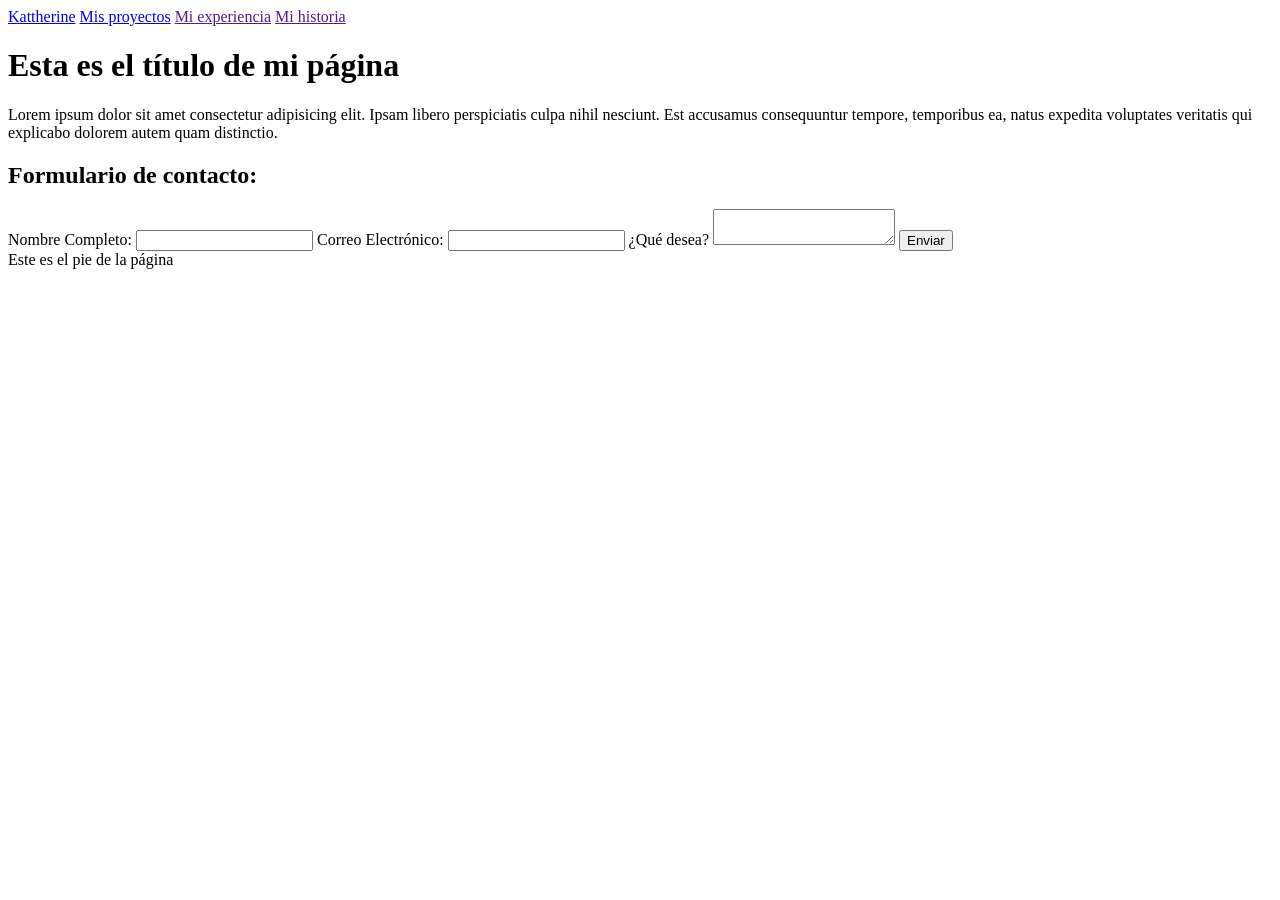
<file: Semana1/practica/index.html>
<!DOCTYPE html>
<html lang="en">
<head>
    <meta charset="UTF-8">
    <meta name="viewport" content="width=device-width, initial-scale=1.0">
    <title>Repaso</title>
</head>
<body>
    <nav>
        <a href="../estructura/index.html">Kattherine</a>
        <a href="https://www.unah.edu.hn/">Mis proyectos</a>
        <a href="">Mi experiencia</a>
        <a href="">Mi historia</a>
    </nav>

    <h1>Esta es el título de mi página</h1>

    <p>
        Lorem ipsum dolor sit amet consectetur adipisicing elit. 
        Ipsam libero perspiciatis culpa nihil nesciunt. 
        Est accusamus consequuntur tempore, temporibus ea, 
        natus expedita voluptates veritatis qui explicabo dolorem 
        autem quam distinctio.
    </p>

    <div>
        <h2>Formulario de contacto:</h2>
        <form>
            <label for="nombre">Nombre Completo:</label>
            <input id="nombre" type="text">

            <label for="correo">Correo Electrónico:</label>
            <input id="correo" type="email">

            <label for="motivo">¿Qué desea?</label>
            <textarea name="motivo" id="motivo"></textarea>

            <button>Enviar</button>
        </form>
    </div>

    <footer>
        Este es el pie de la página
    </footer>
</body>
</html>
</file>
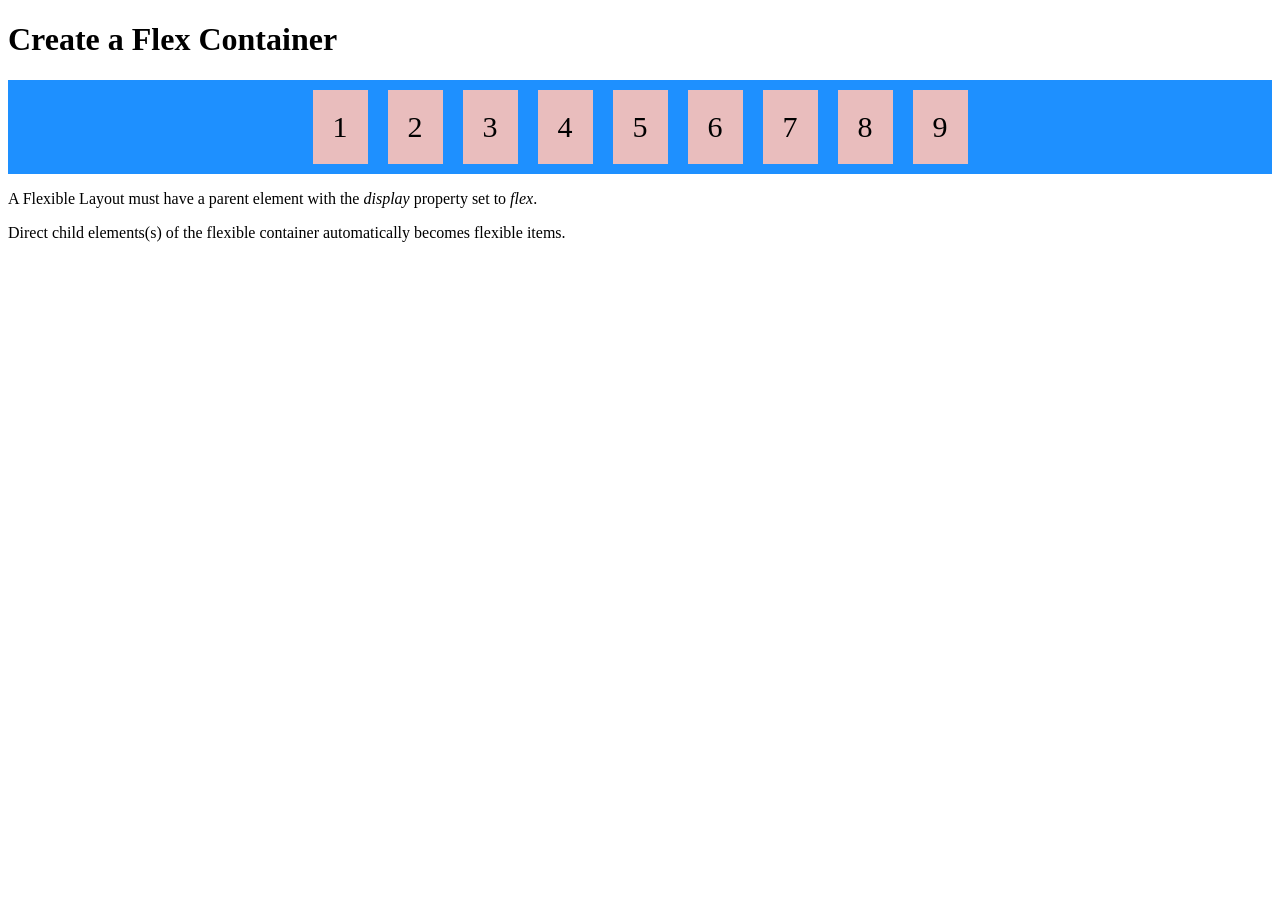
<file: Semana2/Flexbox/index.html>
<!DOCTYPE html>
<html>
<head>
    <link rel="stylesheet" href="estilos.css">
</head>
<body>

    <h1 id="encabezado">Create a Flex Container</h1>

    <div class="flex-container">
        <div>1</div>
        <div>2</div>
        <div>3</div> 
        <div>4</div>
        <div>5</div>
        <div>6</div> 
        <div>7</div>
        <div>8</div>
        <div>9</div>  
    </div>

    <p>A Flexible Layout must have a parent element with the <em>display</em> property set to <em>flex</em>.</p>

    <p>Direct child elements(s) of the flexible container automatically becomes flexible items.</p>

</body>
</html>
</file>
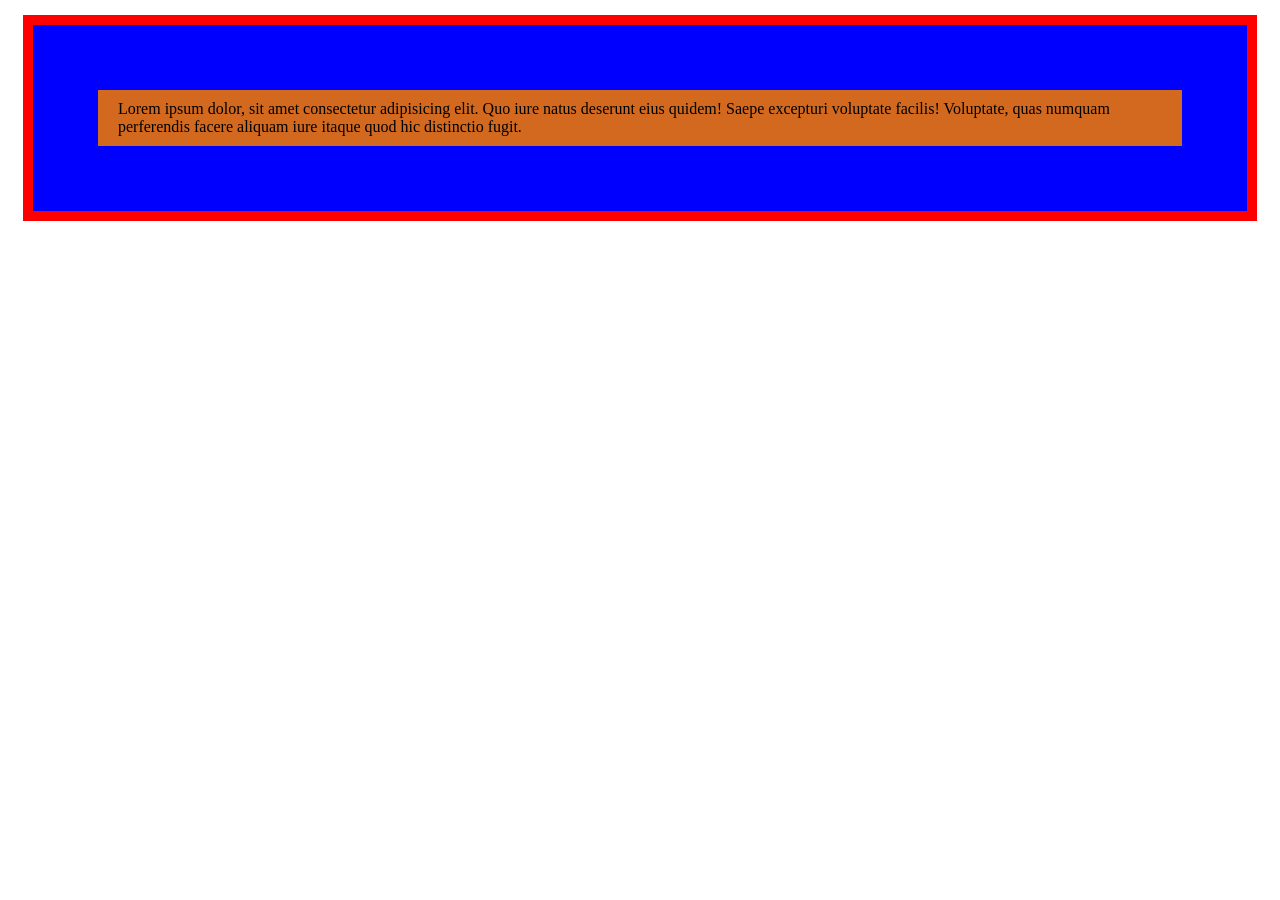
<file: Semana2/Modelo de caja/index.html>
<!DOCTYPE html>
<html lang="en">
<head>
    <meta charset="UTF-8">
    <meta name="viewport" content="width=device-width, initial-scale=1.0">
    <title>Box Model</title>
    <link rel="stylesheet" href="estilos.css">
</head>
<body>

    <div>
        <p>
            Lorem ipsum dolor, sit amet consectetur adipisicing elit. 
            Quo iure natus deserunt eius quidem! Saepe excepturi voluptate facilis! 
            Voluptate, quas numquam perferendis facere aliquam iure itaque quod hic 
            distinctio fugit.
        </p>
    </div>
    
</body>
</html>
</file>
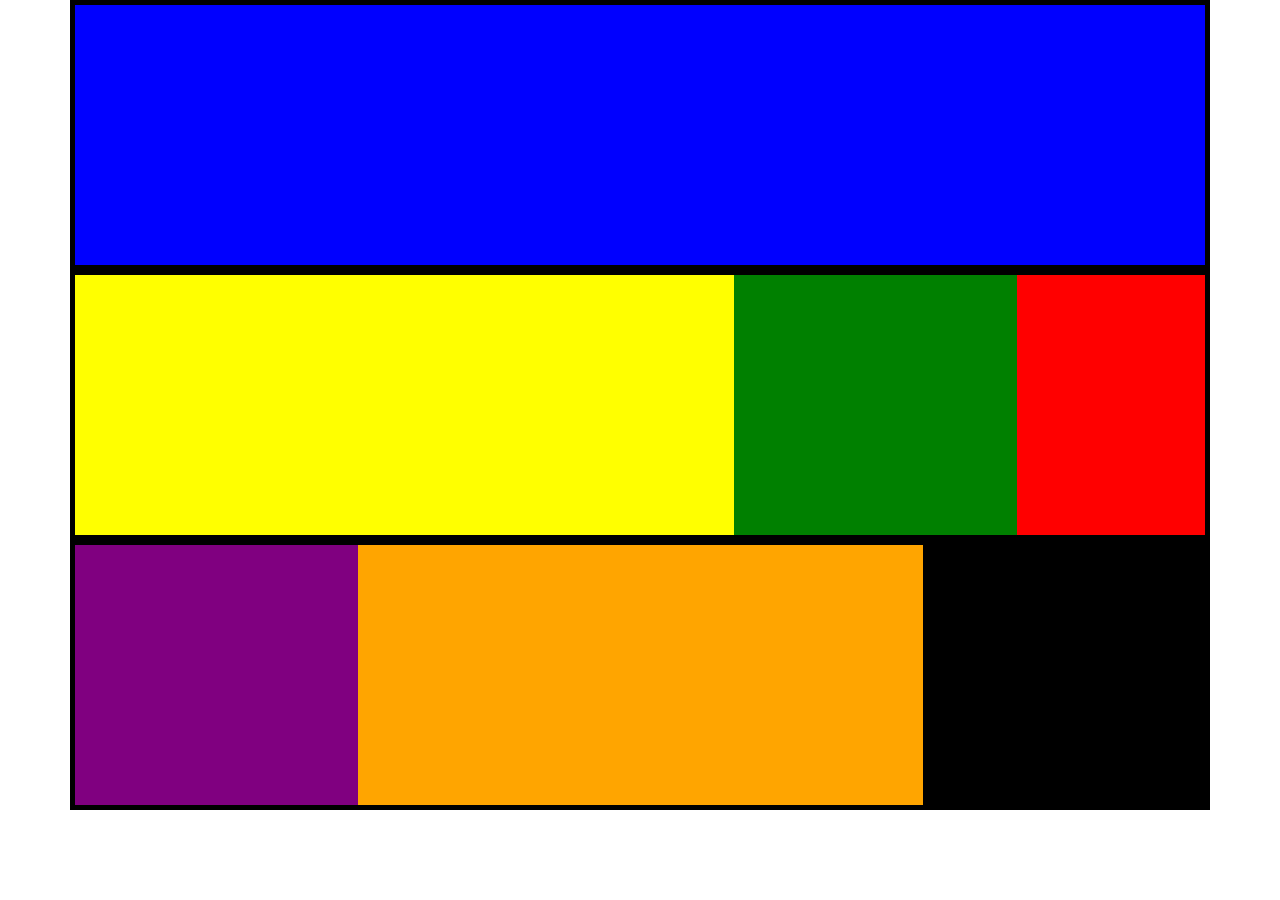
<file: Semana3/Bootstrap/index.html>
<!DOCTYPE html>
<html lang="en">
<head>
    <meta charset="UTF-8">
    <meta name="viewport" content="width=device-width, initial-scale=1.0">
    <title>Intro a Bootstrap</title>
    <link rel="stylesheet" href="estilos.css">
    <link href="https://cdn.jsdelivr.net/npm/bootstrap@5.3.3/dist/css/bootstrap.min.css" rel="stylesheet" integrity="sha384-QWTKZyjpPEjISv5WaRU9OFeRpok6YctnYmDr5pNlyT2bRjXh0JMhjY6hW+ALEwIH" crossorigin="anonymous">
</head>
<body>
    <div class="contenedor container">
        <div class="fila row">
            <div style="background-color: blue;" class="col-12"></div>
        </div>
        <div class="fila row">
            <div style="background-color: yellow" class="col-7"></div>
            <div style="background-color:green" class="col-3"></div>
            <div style="background-color: red" class="col-2"></div>
        </div>
        <div class="fila row">
            <div style="background-color: purple" class="col-3"></div>
            <div style="background-color: orange" class="col-6"></div>
            <div style="background-color: black" class="col-3"></div>
        </div>
    </div>
    <script src="https://cdn.jsdelivr.net/npm/bootstrap@5.3.3/dist/js/bootstrap.bundle.min.js" integrity="sha384-YvpcrYf0tY3lHB60NNkmXc5s9fDVZLESaAA55NDzOxhy9GkcIdslK1eN7N6jIeHz" crossorigin="anonymous"></script>
</body>
</html>
</file>
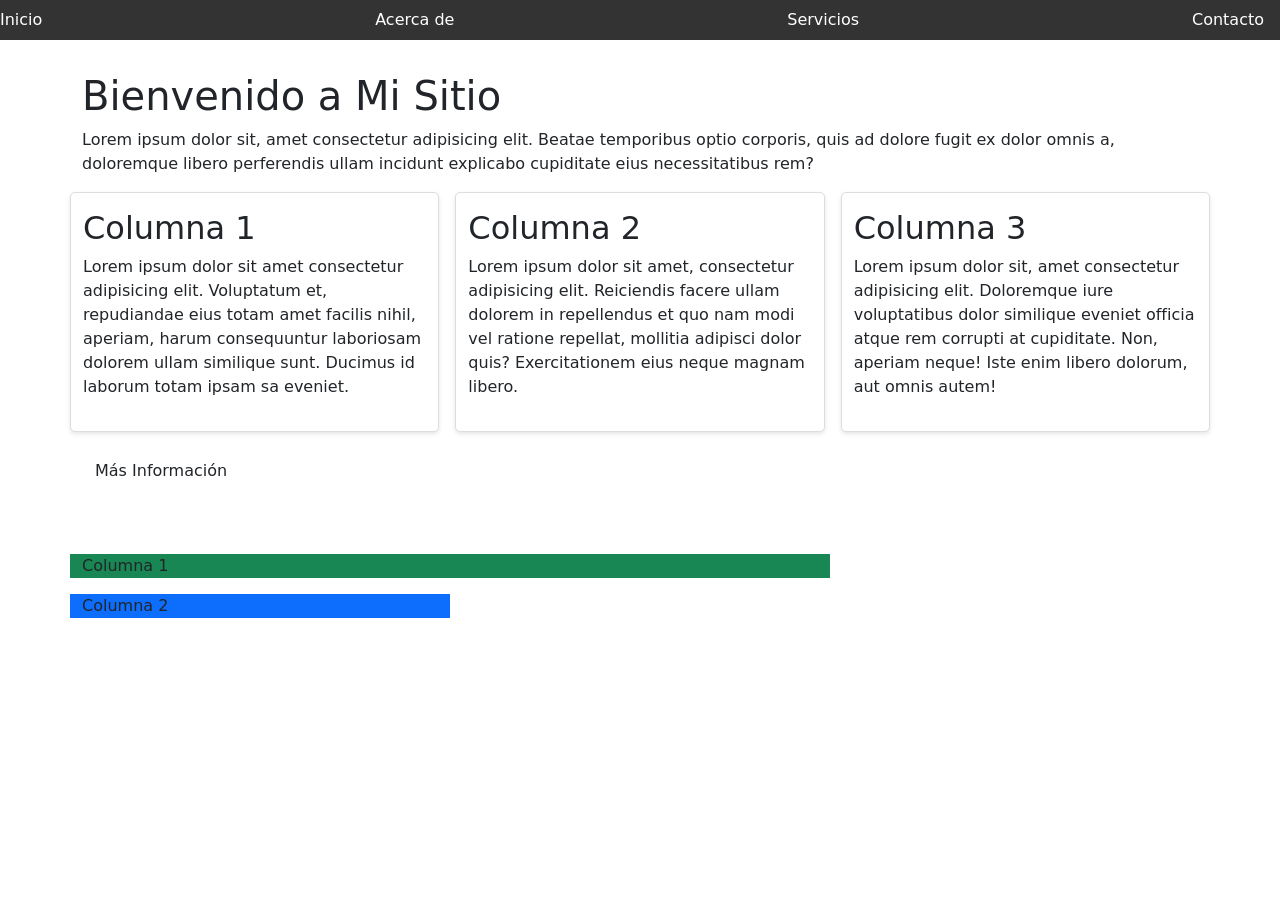
<file: Semana3/Diseño responsivo con Bootstrap/index.html>
<!DOCTYPE html>
<html lang="es">
<head>
    <meta charset="UTF-8">
    <meta name="viewport" content="width=device-width, initial-scale=1.0">
    <title>Ejemplo HTML y CSS Básico</title>
    <style>
        /* Estilos básicos para el ejemplo */
        body {
            font-family: Arial, sans-serif;
            margin: 0;
            padding: 0;
            background-color: #f0f0f0;
        }

        /* Estilo para la barra de navegación */
        .navbar {
            background-color: #333;
            padding: 1rem;
            color: white;
        }

        .navbar a {
            color: white;
            text-decoration: none;
            margin-right: 1rem;
        }

        .container {
            max-width: 1000px;
            margin: 0 auto;
            padding: 2rem;
        }

        .row {
            display: flex;
            flex-wrap: wrap;
            gap: 1rem;
        }

        .col {
            flex: 1;
            min-width: 200px;
            background-color: #fff;
            padding: 1rem;
            border: 1px solid #ddd;
            border-radius: 5px;
            box-shadow: 0 2px 4px rgba(0, 0, 0, 0.1);
        }

        /* Estilo para el botón */
        .btn {
            display: inline-block;
            padding: 0.5rem 1rem;
            background-color: #007bff;
            color: white;
            text-decoration: none;
            border-radius: 5px;
            transition: background-color 0.3s;
        }

        .btn:hover {
            background-color: #0056b3;
        }
    </style>
    <link href="https://cdn.jsdelivr.net/npm/bootstrap@5.3.3/dist/css/bootstrap.min.css" rel="stylesheet" integrity="sha384-QWTKZyjpPEjISv5WaRU9OFeRpok6YctnYmDr5pNlyT2bRjXh0JMhjY6hW+ALEwIH" crossorigin="anonymous">
</head>
<body>
    <!-- Barra de navegación -->
    <nav class="navbar">
        <a href="#">Inicio</a>
        <a href="#">Acerca de</a>
        <a href="#">Servicios</a>
        <a href="#">Contacto</a>
    </nav>

    <!-- Contenido principal -->
    <div class="container">
        <h1>Bienvenido a Mi Sitio</h1>
        <p>
            Lorem ipsum dolor sit, amet consectetur adipisicing elit. 
            Beatae temporibus optio corporis, quis ad dolore fugit ex dolor omnis a, 
            doloremque libero perferendis ullam incidunt explicabo cupiditate eius necessitatibus 
            rem?
        </p>
        
        <!-- Ejemplo de una fila con columnas -->
        <div class="row">
            <div class="col">
                <h2>Columna 1</h2>
                <p>
                    Lorem ipsum dolor sit amet consectetur adipisicing elit. Voluptatum et, 
                    repudiandae eius totam amet facilis nihil, aperiam, harum consequuntur 
                    laboriosam dolorem ullam similique sunt. Ducimus id laborum totam ipsam
                    sa eveniet.
                </p>
            </div>
            <div class="col">
                <h2>Columna 2</h2>
                <p>
                    Lorem ipsum dolor sit amet, consectetur adipisicing elit. Reiciendis 
                    facere ullam dolorem in repellendus et quo nam modi vel ratione repellat, 
                    mollitia adipisci dolor quis? Exercitationem eius neque magnam libero.
                </p>
            </div>
            <div class="col">
                <h2>Columna 3</h2>
                <p>
                    Lorem ipsum dolor sit, amet consectetur adipisicing elit. 
                    Doloremque iure voluptatibus dolor similique eveniet officia atque rem 
                    corrupti at cupiditate. Non, aperiam neque! Iste enim libero dolorum, aut 
                    omnis autem!
                </p>
            </div>
        </div>
        
        <!-- Botón de ejemplo -->
        <a style="margin-top: 20px;" href="#" class="btn">Más Información</a>
    </div>

    <div class="container" >
        <div class="row">
            <div class="col-lg-8  bg-success">
                Columna 1
            </div>
            <div class="col-lg-4 bg-primary">
                Columna 2
            </div>
        </div>
    </div>

    <script src="https://cdn.jsdelivr.net/npm/bootstrap@5.3.3/dist/js/bootstrap.bundle.min.js" integrity="sha384-YvpcrYf0tY3lHB60NNkmXc5s9fDVZLESaAA55NDzOxhy9GkcIdslK1eN7N6jIeHz" crossorigin="anonymous"></script>
</body>
</html>
</file>
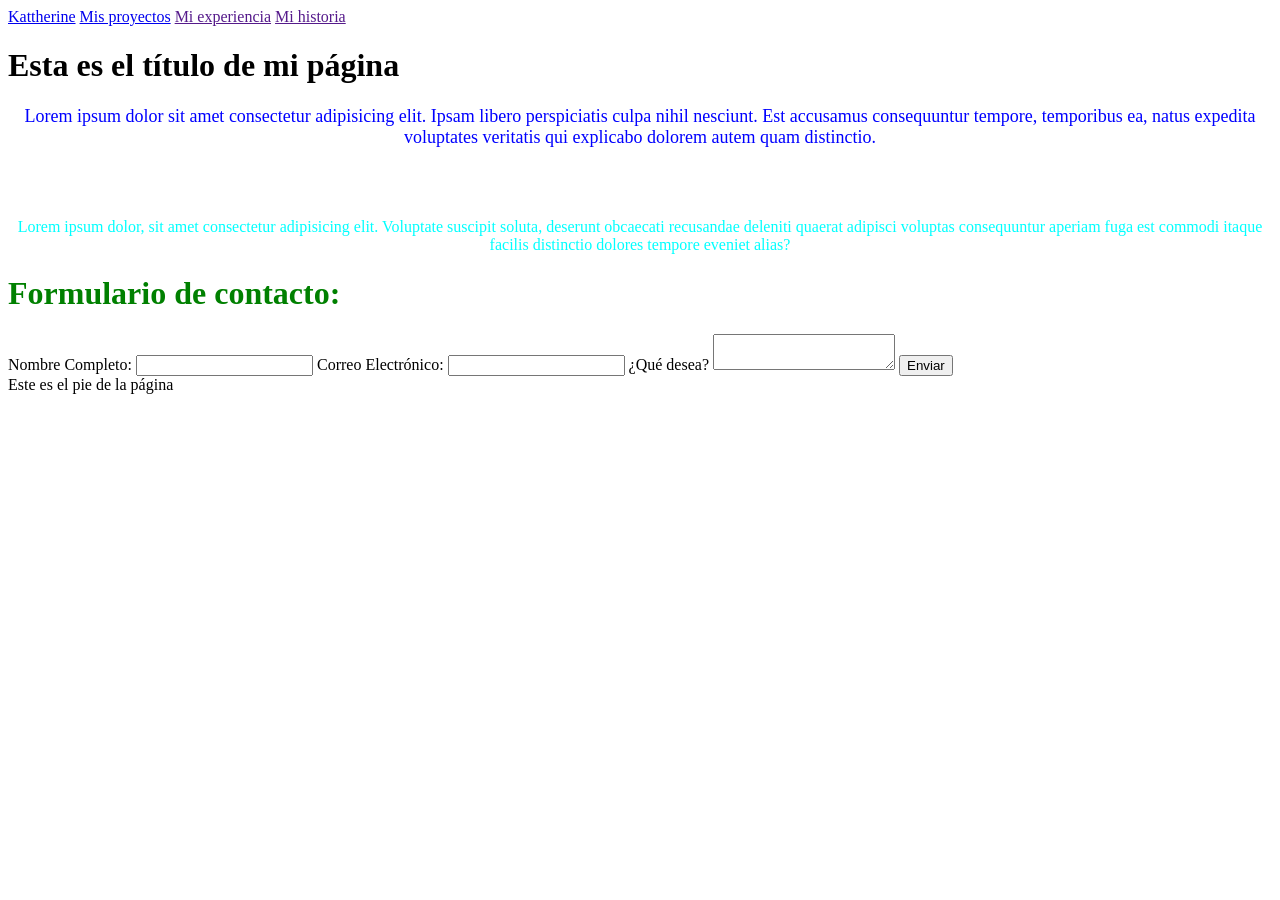
<file: Semana2/Fundamentos de CSS/practica/index.html>
<!DOCTYPE html>
<html lang="en">
<head>
    <meta charset="UTF-8">
    <meta name="viewport" content="width=device-width, initial-scale=1.0">
    <title>Repaso</title>
    <link rel="stylesheet" href="estilos.css">
    <style>

    </style>
</head>
<body>
    <nav>
        <a href="../estructura/index.html">Kattherine</a>
        <a href="https://www.unah.edu.hn/">Mis proyectos</a>
        <a href="">Mi experiencia</a>
        <a href="">Mi historia</a>
    </nav>

    <h1>Esta es el título de mi página</h1>

    <p style="color: blue; font-size: large">
        Lorem ipsum dolor sit amet consectetur adipisicing elit. 
        Ipsam libero perspiciatis culpa nihil nesciunt. 
        Est accusamus consequuntur tempore, temporibus ea, 
        natus expedita voluptates veritatis qui explicabo dolorem 
        autem quam distinctio.
    </p>

    <br>
    <br>

    <p>
        Lorem ipsum dolor, sit amet consectetur adipisicing elit. Voluptate suscipit soluta, 
        deserunt obcaecati recusandae deleniti quaerat adipisci voluptas consequuntur aperiam 
        fuga est commodi itaque facilis distinctio dolores tempore eveniet alias?
    </p>

    <div>
        <h1 id="titulo-form">Formulario de contacto:</h1>
        <form>
            <label for="nombre">Nombre Completo:</label>
            <input id="nombre" type="text">

            <label for="correo">Correo Electrónico:</label>
            <input id="correo" type="email">

            <label for="motivo">¿Qué desea?</label>
            <textarea name="motivo" id="motivo"></textarea>

            <button>Enviar</button>
        </form>
    </div>

    <footer>
        Este es el pie de la página
    </footer>
</body>
</html>
</file>
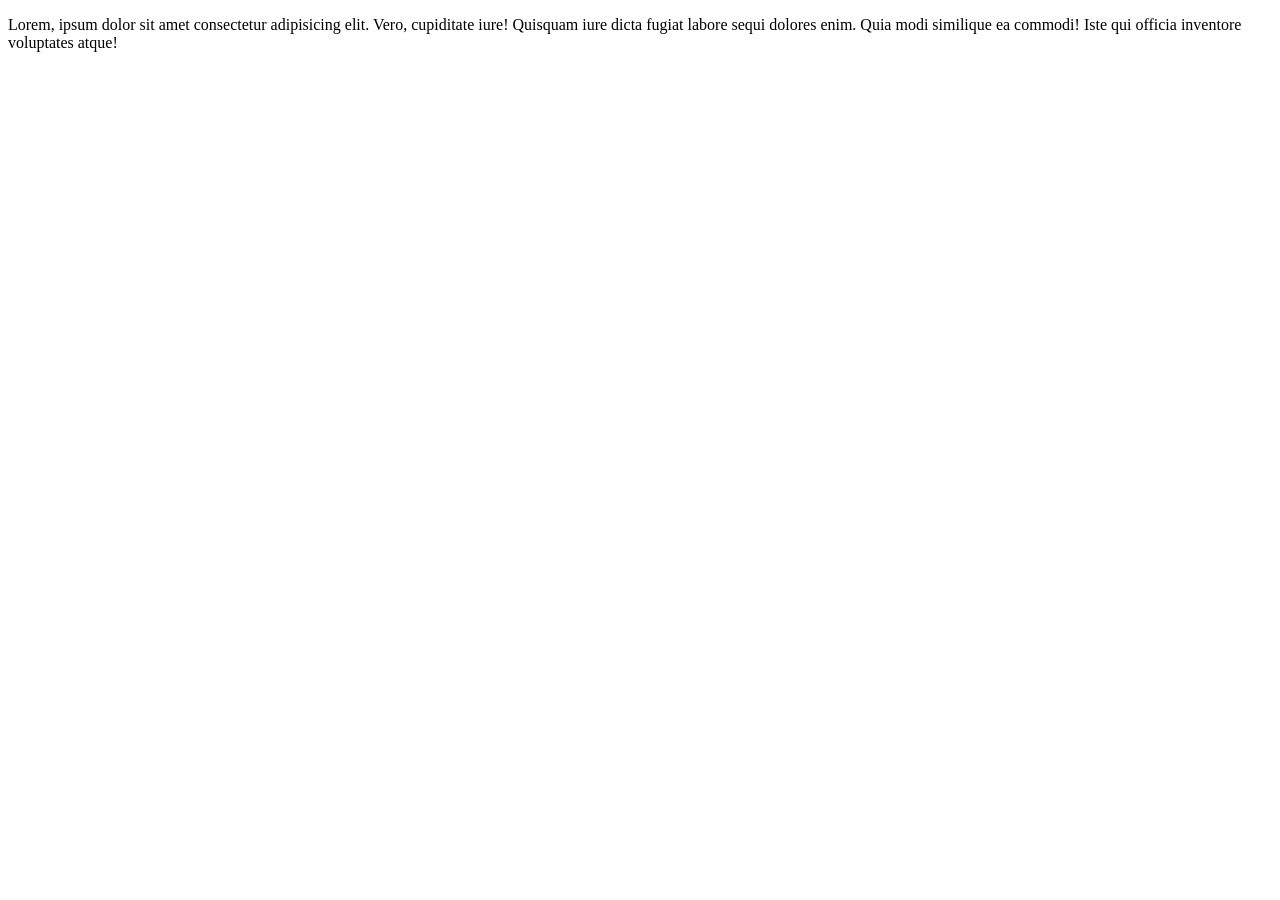
<file: Ejemplo Proyecto/mi-historia.html>
<!DOCTYPE html>
<html lang="en">
<head>
    <meta charset="UTF-8">
    <meta name="viewport" content="width=device-width, initial-scale=1.0">
    <title>Mi historia</title>
</head>
<body>
    <p>
        Lorem, ipsum dolor sit amet consectetur adipisicing elit. Vero, cupiditate iure! Quisquam iure dicta fugiat labore sequi dolores enim. Quia modi similique ea commodi! Iste qui officia inventore voluptates atque!
    </p>
</body>
</html>
</file>
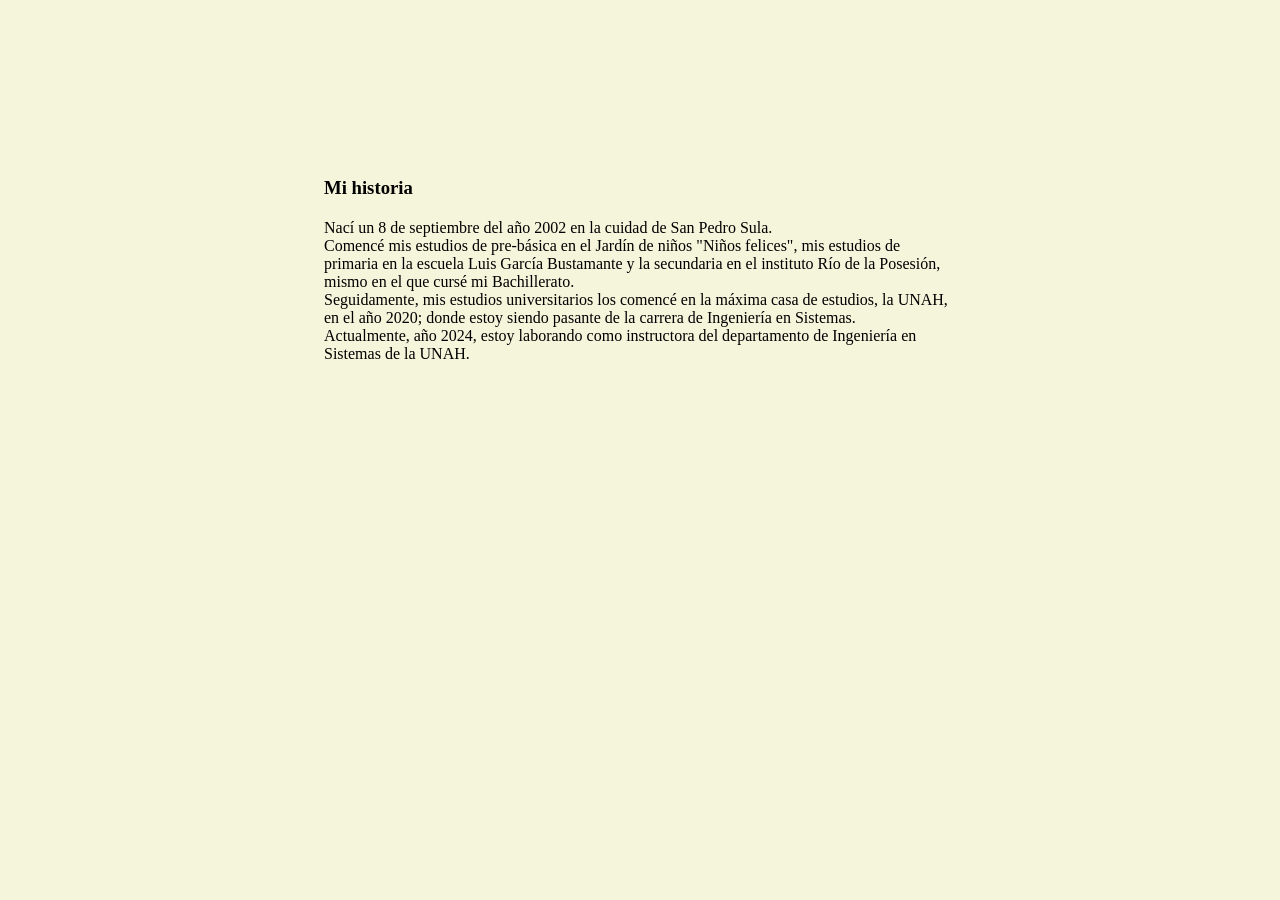
<file: EjemploProyecto/mi-historia.html>
<!DOCTYPE html>
<html lang="en">
<head>
    <meta charset="UTF-8">
    <meta name="viewport" content="width=device-width, initial-scale=1.0">
    <link rel="shortcut icon" href="imagenes/icono.png" type="image/x-icon">
    <title>Mi historia</title>
    <link rel="stylesheet" href="estilos.css">
</head>
<body id="body-historia">
    <div class="card" style="width: 50%;">
        <div class="card-body">
            <h3 class="card-title">Mi historia</h3>
            <p class="card-text">
                Nací un 8 de septiembre del año 2002 en la cuidad de San Pedro Sula.
                <br>
                Comencé mis estudios de pre-básica en el Jardín de niños "Niños felices", mis estudios 
                de primaria en la escuela Luis García Bustamante y la secundaria en el instituto Río de la Posesión,
                mismo en el que cursé mi Bachillerato. 
                <br>
                Seguidamente, mis estudios universitarios los comencé en la máxima casa de estudios, la UNAH, en el 
                año 2020; donde estoy siendo pasante de la carrera de Ingeniería en Sistemas. 
                <br>
                Actualmente, año 2024, estoy laborando como instructora del departamento de Ingeniería en Sistemas de
                la UNAH.
            </p>
            </div>
        </div>
</body>
</html>
</file>
<file: Semana2/Flexbox/estilos.css>
.flex-container {
    display: flex;
    background-color: DodgerBlue;
    flex-direction: row;
    flex-wrap: wrap;
    justify-content: center;
    align-items: center;
    align-content: center;
    align-self: end;
}

.flex-container > div {
    background-color: #e9bdbd;
    margin: 10px;
    padding: 20px;
    font-size: 30px;
}
</file>
<file: Semana2/Modelo de caja/estilos.css>
div {
    background-color: blue;
    padding: 15px;
    margin: 15px;
    border: 10px solid red;
}

p {
    background-color: chocolate;
    padding: 10px 20px;
    margin: 50px;
}
</file>
<file: Semana3/Bootstrap/estilos.css>
body {
    height: 100vh;
    width: 100%;
    margin: 0;
}

.contenedor {
    height: 100%;
}

.fila {
    border: 5px solid black;
    height: 30%;
}
</file>
<file: Semana2/Fundamentos de CSS/practica/estilos.css>
p {
    color: aqua;
    text-align: center;
}

#titulo-form {
    color: green;
}
</file>
<file: EjemploProyecto/estilos.css>
h1 {
    text-align: center;
    margin: 20px;
}

#perfil {
    display: block;
    margin: auto;
    border-radius: 100%;
    border: 1px solid red;
}

p, button, #titulo-form {
    margin-top: 20px;
}

#titulo-form {
    text-align: center;
}

footer {
    padding: 10px;
    text-align: center;
}

form {
    margin-left: 5%;
    margin-right: 5%;
    display: flex;
    flex-direction: column;
}

#imagenes {
    padding: 3%;
    display: flex;
    justify-content: space-evenly;
}

#video {
    display: flex;
    justify-content: center;
}

#frase {
    text-align: center;
}

#body-historia {
    background-color: beige;
    display: flex;
    justify-content: center;
    padding-top: 150px;
}

body {
    background-color: beige;
}
</file>
